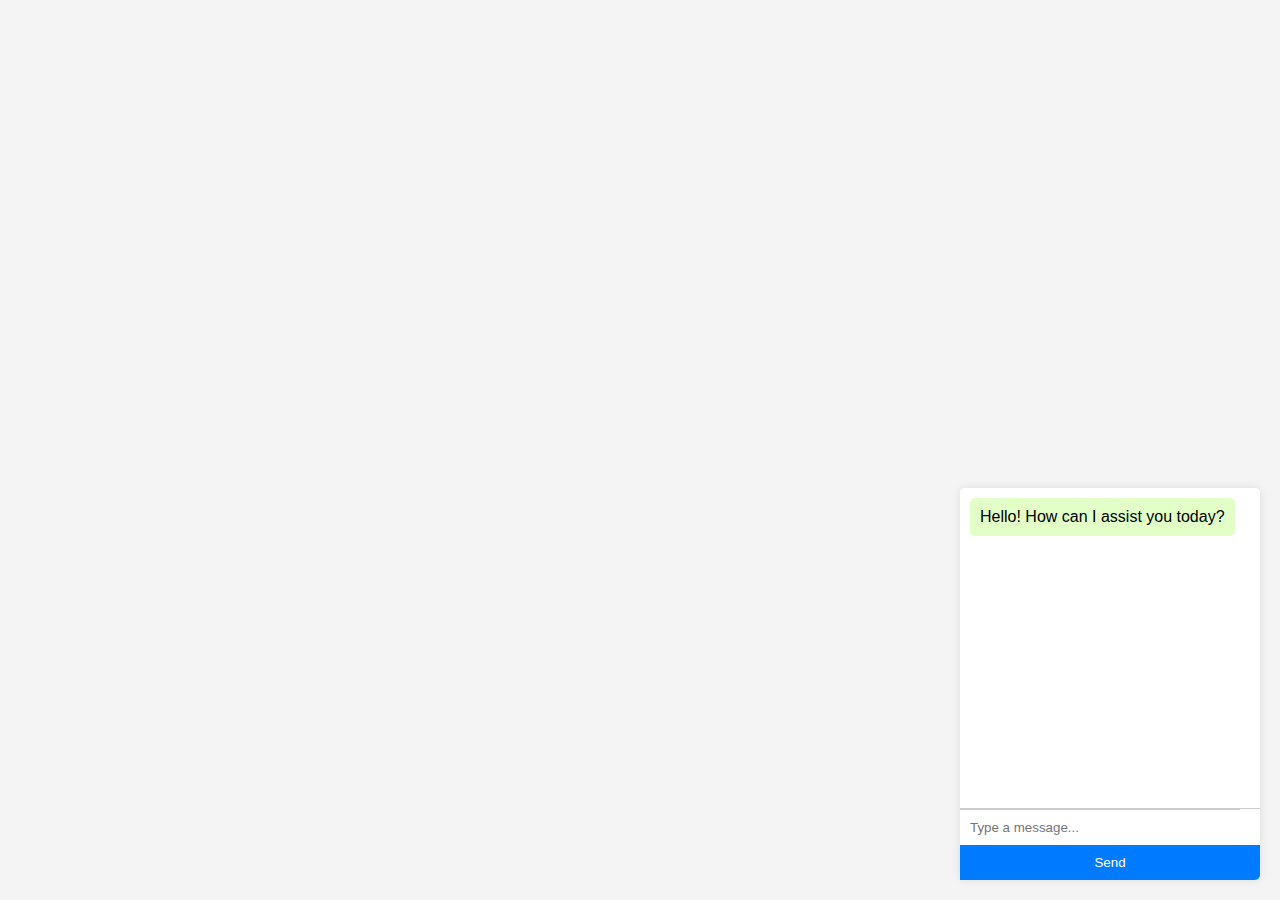
<file: chatbot.html>
<!DOCTYPE html>
<html lang="en">
<head>
    <meta charset="UTF-8">
    <meta name="viewport" content="width=device-width, initial-scale=1.0">
    <title>Live Chat Bot</title>
    <link rel="stylesheet" href="styles.css">
</head>
<body>
    <div class="chat-container">
        <div class="chat-box" id="chat-box">
            <div class="message bot-message">Hello! How can I assist you today?</div>
        </div>
        <input type="text" id="user-input" placeholder="Type a message..." />
        <button id="send-button">Send</button>
    </div>
    <script src="scripts.js"></script>
</body>
</html>
</file>
<file: styles.css>
body {
    font-family: Arial, sans-serif;
    background-color: #f4f4f4;
    display: flex;
    justify-content: center;
    align-items: center;
    height: 100vh;
    margin: 0;
}

.chat-container {
    background-color: white;
    border-radius: 5px;
    box-shadow: 0 0 10px rgba(0, 0, 0, 0.1);
    width: 300px;
    max-width: 100%;
    display: flex;
    flex-direction: column;
    position: fixed;
    bottom: 20px;
    right: 20px;
}

.chat-box {
    padding: 10px;
    height: 300px;
    overflow-y: auto;
    border-bottom: 1px solid #ccc;
    flex-grow: 1;
    display: flex;
    flex-direction: column;
}

.message {
    margin-bottom: 10px;
    padding: 10px;
    border-radius: 5px;
}

.bot-message {
    background-color: #e1ffc7;
    align-self: flex-start;
}

.user-message {
    background-color: #d1e7ff;
    align-self: flex-end;
}

input[type="text"] {
    padding: 10px;
    border: none;
    border-top: 1px solid #ccc;
    box-sizing: border-box;
    border-radius: 0 0 0 5px;
    flex-grow: 0;
    width: calc(100% - 20px);
}

button {
    padding: 10px;
    border: none;
    background-color: #007bff;
    color: white;
    cursor: pointer;
    border-radius: 0 0 5px 0;
    flex-grow: 0;
}

button:hover {
    background-color: #0056b3;
}
</file>
